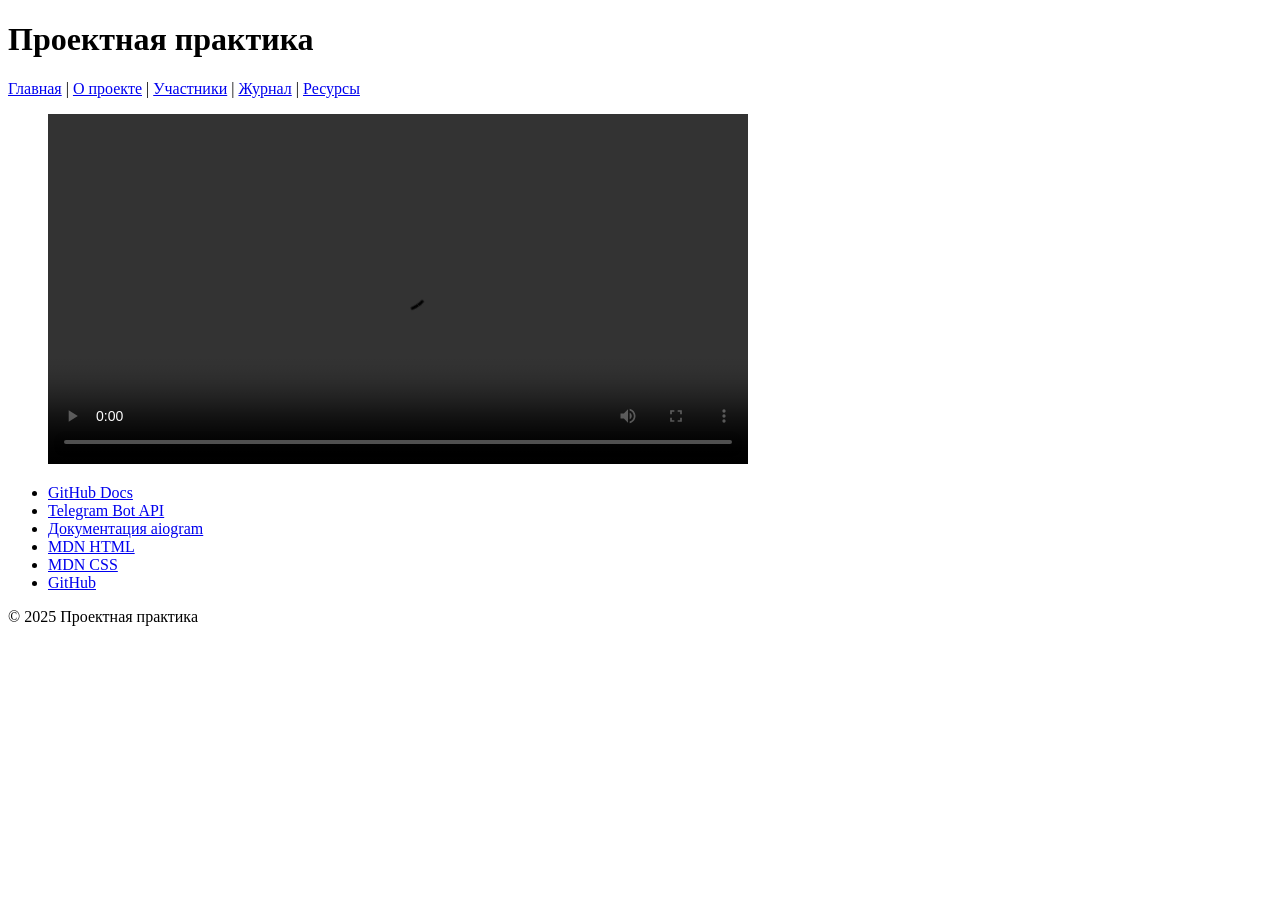
<file: site/resources.html>
﻿<!DOCTYPE html>
<html lang="ru">
<head>
    <meta charset="UTF-8">
    <meta name="viewport" content="width=device-width, initial-scale=1.0">
    <title>Проектная практика</title>
    <link rel="stylesheet" href="C:\Users\Lenovo\source\repos\P_P\css\style.css" type="text/css">
</head>
<body>
    <header>
        <h1>Проектная практика</h1>
        <nav>
            <a href="index.html">Главная</a> |
            <a href="about.html">О проекте</a> |
            <a href="members.html">Участники</a> |
            <a href="journal.html">Журнал</a> |
            <a href="resources.html">Ресурсы</a>
        </nav>
    </header>
    <main>
        <ul>
            
                <video width="700" controls>
                    <source src="C:\Users\Lenovo\source\repos\P_P\site\images\Tg_Bot.mp4" type="video/mp4">
                    Ваш браузер не поддерживает воспроизведение видео.
                </video>
            

        </ul>
        <ul>
            <li><a href="https://github.com/veilrampir/project-practice.git">GitHub Docs</a></li>
            <li><a href="https://core.telegram.org/bots/api">Telegram Bot API</a></li>
            <li><a href="https://docs.aiogram.dev/">Документация aiogram</a></li>
            <li><a href="https://developer.mozilla.org/ru/docs/Web/HTML">MDN HTML</a></li>
            <li><a href="https://developer.mozilla.org/ru/docs/Web/CSS">MDN CSS</a></li>
            <li><a href="https://docs.github.com/">GitHub</a></li>

        </ul>
    </main>

    <footer>
        <p>© 2025 Проектная практика</p>
    </footer>
</body>
</html>
</file>
